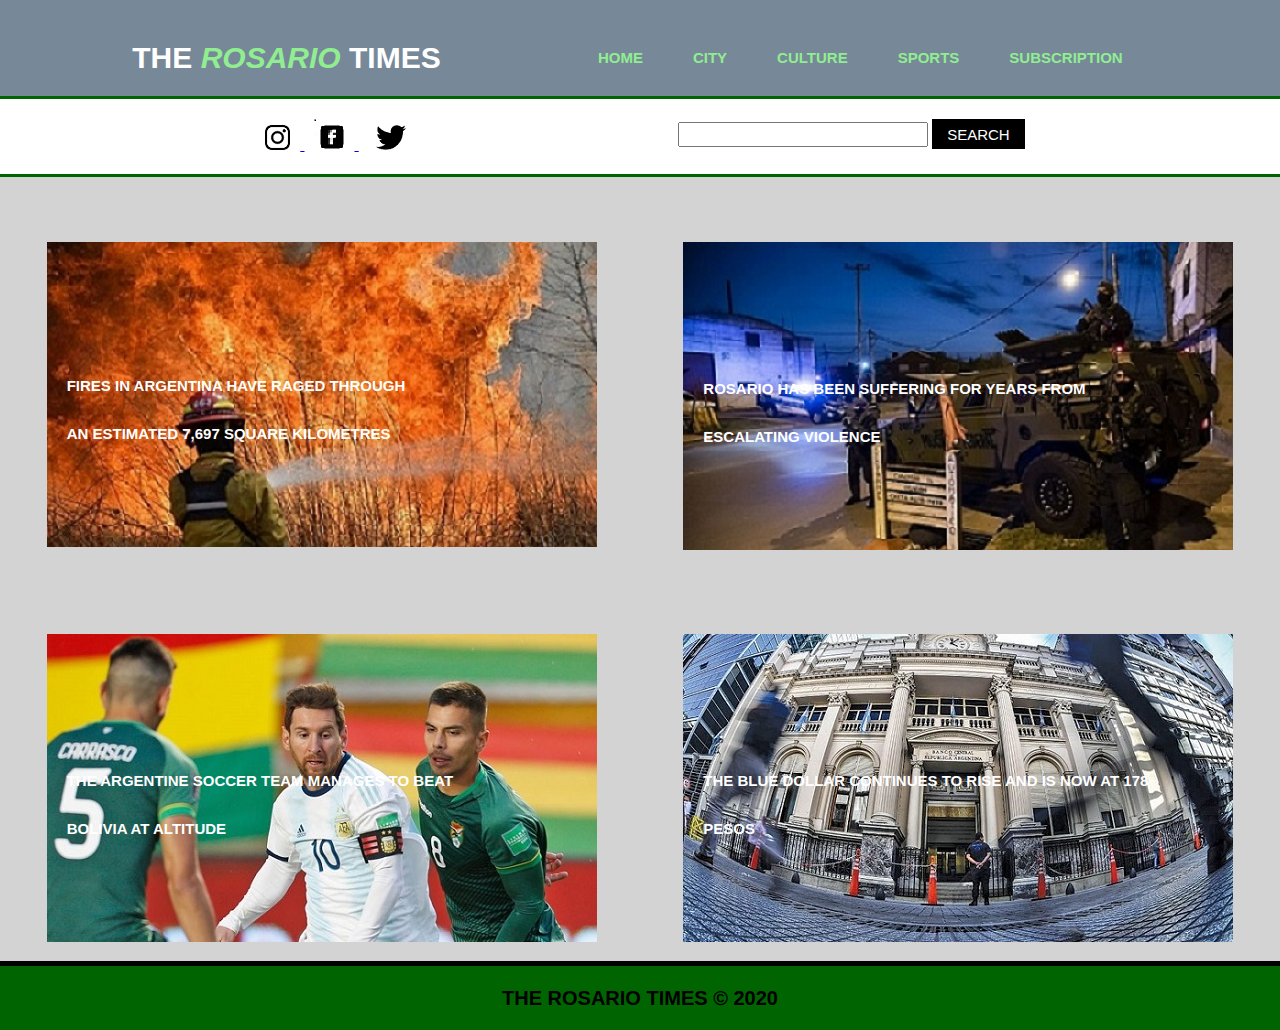
<file: index.html>
<!DOCTYPE html>
<html>
    <head>
        <meta charset="utf-8">
        <meta name="viewport" content="width=device-width">
        <title>The Rosario Times</title>
        <link rel="stylesheet" href="./CSS/body.css">
        <link rel="stylesheet" href="./CSS/header.css">
        <link rel="stylesheet" href="./CSS/section2.css">
        <link rel="stylesheet" href="./CSS/section1.css">
        <link rel="stylesheet" href="./CSS/footer.css">
        <link rel="stylesheet" href="./CSS/normalize.css">
    </head>
    </head>
    <body>
        <header>
            <div class="container">
                <div class="name">
                    <h1 id="h1">the <i><span class="highlight">rosario</span></i> times</h1>
                </div>
                <div class="nav">
                <nav>
                    <ul>
                        <li class="current"><a href="index.html">home</a></li>
                        <li class="current"><a href="index.html">city</a></li>
                        <li class="current"><a href="index.html">culture</a></li>
                        <li class="current"><a href="index.html">sports</a></li>
                        <li class="current"><a href="subscription.html">subscription</a></li>
                    </ul>
                </nav>
                </div>
            </div>
        </header>

        <section class="section1">
            <div class="container">
                <div class="menu">
                    <a href="index.html">
                        <img src="./Images/menu.png" alt="">
                    </a>
                </div>
                <div class="social-media">
                    <a href="index.html">
                        <img src="./Images/instagram.png" alt="">
                    </a>
                    <a href="index.html">
                        <img src="./Images/facebook.png" alt="">
                    </a>
                    <a href="index.html">
                        <img src="./Images/twitter.png" alt="">
                    </a>
                </div>
                <div class="search-logo">
                    <a href="index.html">
                        <img src="./Images/search.png" alt="">
                    </a>
                </div>
                <div class="search">
                    <form>
                        <input type="search" placeholder="">
                        <button type="submit" class="button">search</button>
                    </form>
                </div>
            </div>
        </section>

        <section class="section2">
            <div class="container">
                <article id="article1">
                    <figure>
                        <img src="./Images/fireman.jpg" alt="fireman">
                    </figure>
                    <h2>
                        <a href="./Noticias/noticia2.html">Fires in Argentina have raged through <br> an estimated 7,697 square kilometres</a>
                    </h2>
                </article>
                <article id="article2">
                    <figure>
                        <img src="./Images/federal-police.jpg" alt="fireman">
                    </figure>
                    <h2>
                        <a href="./Noticias/noticia1.html"> Rosario has been suffering for years from <br> escalating violence</a>
                    </h2>
                </article>
                <article id="article3">
                    <figure>
                        <img src="./Images/messi.jpg" alt="fireman">
                    </figure>
                    <h2>
                        <a href="index.html">The Argentine soccer team manages to beat <br> Bolivia at altitude</a>
                    </h2>
                </article>
                <article id="article4">
                    <figure>
                        <img src="./Images/dolar-blue.jpg" alt="fireman">
                    </figure>
                    <h2>
                        <a href="index.html">The blue dollar continues to rise and is now at 178 pesos</a>
                    </h2>
                </article>
            </div>
        </section>

        <footer>
            <p>
                the rosario times &copy; 2020
            </p>
        </footer>

    </body>
</html>
</file>
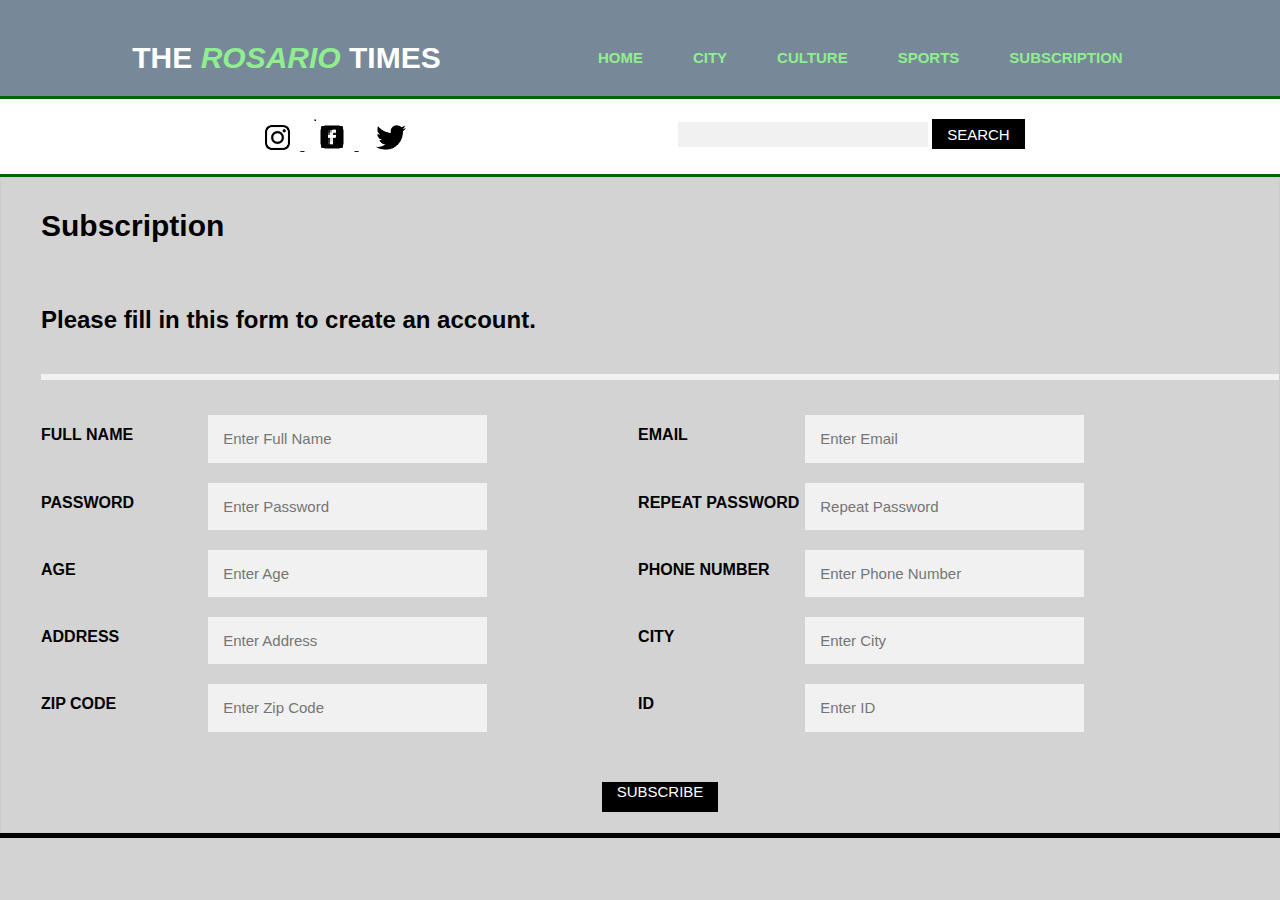
<file: subscription.html>
<!DOCTYPE html>
<html>
    <head>
        <meta charset="utf-8">
        <meta name="viewport" content="width=device-width">
        <title>The Rosario Times</title>
        <link rel="stylesheet" href="./CSS/body.css">
        <link rel="stylesheet" href="./CSS/header.css">
        <link rel="stylesheet" href="./CSS/subscription.css">
        <link rel="stylesheet" href="./CSS/section1.css">
        <link rel="stylesheet" href="./CSS/footer.css">
        <link rel="stylesheet" href="./CSS/normalize.css">
        <script src="./JS/validation.js"></script>
    </head>
    </head>
    <body>
        <header>
            <div class="container">
                <div class="name">
                    <h1 id="h1">the <i><span class="highlight">rosario</span></i> times</h1>
                </div>
                <div class="nav">
                <nav>
                    <ul>
                        <li class="current"><a href="index.html">home</a></li>
                        <li class="current"><a href="index.html">city</a></li>
                        <li class="current"><a href="index.html">culture</a></li>
                        <li class="current"><a href="index.html">sports</a></li>
                        <li class="current"><a href="subscription.html">subscription</a></li>
                    </ul>
                </nav>
                </div>
            </div>
        </header>

        <section class="section1">
            <div class="container">
                <div class="menu">
                    <a href="index.html">
                        <img src="./Images/menu.png" alt="">
                    </a>
                </div>
                <div class="social-media">
                    <a href="index.html">
                        <img src="./Images/instagram.png" alt="">
                    </a>
                    <a href="index.html">
                        <img src="./Images/facebook.png" alt="">
                    </a>
                    <a href="index.html">
                        <img src="./Images/twitter.png" alt="">
                    </a>
                </div>
                <div class="search-logo">
                    <a href="index.html">
                        <img src="./Images/search.png" alt="">
                    </a>
                </div>
                <div class="search">
                    <form>
                        <input type="search" placeholder="">
                        <button type="submit" class="button">search</button>
                    </form>
                </div>
            </div>
        </section>

        <section class="subscription">
            <form action="action_page.php" style="border:1px solid #ccc">
                <div class="container2">
                    <h3>
                      Subscription
                    </h3>
                    <h4>
                      Please fill in this form to create an account.
                    </h4>
                    <hr>
                    <div class="labelandinput">
                        <label for="name"><b>Full name</b></label>
                        <input id="nameinput" type="text" placeholder="Enter Full Name" name="name" required onfocus="namefocus(nameinput)" onblur="namevalidation(nameinput,nameinput.value)">
                        <p id="p1">(*)The name should have at least 6 characters</p>
                        <p id="p2">(*) You should leave a space between names</p>
                    </div>
                    <div class="labelandinput">
                        <label for="email"><b>Email</b></label>
                        <input id="emailinput" type="text" placeholder="Enter Email" name="email" required onfocus="emailfocus(emailinput)" onblur="emailvalidation(emailinput,emailinput.value)">
                        <p id="p3">(*)Insert a correct e-mail format</p>
                    </div>
                    <div class="labelandinput">
                        <label for="psw"><b>Password</b></label>
                        <input id="passwordinput" type="password" placeholder="Enter Password" name="psw" required onfocus="passwordfocus(passwordinput)" onblur="passwordvalidation(passwordinput,passwordinput.value)">
                        <p id="p4">(*)The password should contain at least 8 characters</p>
                    </div>
                    <div class="labelandinput">
                        <label for="psw-repeat"><b>Repeat Password</b></label>
                        <input id="rptpasswordinput" type="password" placeholder="Repeat Password" name="psw-repeat" required onfocus="rptpasswordfocus(rptpasswordinput)" onblur="rptpasswordvalidation(rptpasswordinput,rptpasswordinput.value,passwordinput.value)">
                        <p id="p5">(*)The passwords doesn't match</p>
                    </div>
                    <div class="labelandinput">
                        <label for="age"><b>Age</b></label>
                        <input id="ageinput" type="number" placeholder="Enter Age" name="age" required onfocus="agefocus(ageinput)" onblur="agevalidation(ageinput,ageinput.value)">
                        <p id="p6">(*)You should be at least 18 in order to subscribe to our page</p>
                    </div>
                    <div class="labelandinput">
                        <label for="phone"><b>Phone Number</b></label>
                        <input id="phoneinput" type="phone" placeholder="Enter Phone Number" name="phone" required onfocus="phonefocus(phoneinput)" onblur="phonevalidation(phoneinput,phoneinput.value)">
                        <p id="p7">(*)The Phone number must conatin at least 7 numbers</p>
                        <p id="p8">(*)The number must contain only numbers</p>
                    </div>
                    <div class="labelandinput">
                        <label for="address"><b>Address</b></label>
                        <input id="addressinput" type="address" placeholder="Enter Address" name="address" required onfocus="addressfocus(addressinput)" onblur="addressvalidation(addressinput,addressinput.value)">
                        <p id="p9">(*)The address must contain at least 5 characters</p>
                        <p id="p10">(*)You should leave a space in between</p>
                    </div>
                    <div class="labelandinput">
                        <label for="city"><b>City</b></label>
                        <input id="cityinput" type="text" placeholder="Enter City" name="city" required onfocus="cityfocus(cityinput)" onblur="cityvalidation(cityinput,cityinput.value)">
                        <p id="p11">(*)The city's name must contain at least 3 characters</p>
                    </div>
                    <div class="labelandinput">
                        <label for="zipcode"><b>Zip Code</b></label>
                        <input id="zipcodeinput" type="text" placeholder="Enter Zip Code" name="zipcode" required onfocus="zipcodefocus(zipcodeinput)" onblur="zipcodevalidation(zipcodeinput,zipcodeinput.value)">
                        <p id="p12">(*)The zip code must contain at least 3 characters</p>
                    </div>
                    <div class="labelandinput">
                        <label for="id"><b>ID</b></label>
                        <input id="idinput" type="id" placeholder="Enter ID" name="id" required onfocus="idfocus(idinput)" onblur="idvalidation(idinput,idinput.value)">
                        <p id="p13">(*)The ID must contain between 7 and 8 digits</p>
                    </div>
                    <div class="subbtn">
                        <button type="submit" class="subscribebtn" onclick="buttonvalidation()">Subscribe</button>
                    </div>
                </div>
            </form>
        </section>

        <footer>
            <p>
                the rosario times &copy; 2020
            </p>
        </footer>

    </body>
</html>
</file>
<file: CSS/body.css>
*{
    box-sizing: border-box;
  }

body {
    display: flex;
    flex-direction: column;
    font-family: Arial, Helvetica, sans-serif;
    font-size: 15px;
    line-height: 1.2;
    padding: 0px ;
    margin: 0px ;
    background-color: lightgray;
}

.container {
    display: flex;
    justify-content: space-evenly;
    flex-wrap: wrap;
}

h2 {
    font-size: 25px;
}
</file>
<file: CSS/header.css>
header {
    background-color:lightslategray;
    color: white;
    padding-top:20px;
    min-height:50px;
    border-bottom:darkgreen 3px solid;
}

header .name {
    align-self: flex-start;
    float: left;
}

header #name h1 {
    margin: 0;
}


header h1 {
    font-family: 'Gill Sans', 'Gill Sans MT', Calibri, 'Trebuchet MS', sans-serif;
    text-transform: uppercase;
}

header .nav {
    display: none;
}

header a {
    text-decoration: none;
    color: white;
    text-transform: uppercase;
    font-size: 15px;
    text-align: center;
}

header ul {
    margin: 0px;
    padding:0px;
}

header li {
    float: left;
    display: inline;
    padding: 0 25px 0 25px;
}

header .highlight, header .current a {
    color:lightgreen;
    font-weight: bold;
}

header a:hover {
    color: darkgreen;
    font-weight: bold;
}

@media(min-width:768px) {
    header .nav {
        display: inline;
        align-self: center;
        align-items: center;
    }
}
</file>
<file: CSS/section2.css>
.section2 {
    display: flex;
    justify-content: center;
    flex-wrap: wrap;
    padding: 0px;
    margin: 0px;
}

.section2 h2 {
    align-self: center;
    position: absolute;
    margin: 0px;
    padding: 0px;
    margin-top: -330px;
    margin-left: 60px;
    margin-right: 80px;
    font-size: 40px;
}

.section2 a {
    text-decoration: none;
    color: white;
    text-transform: uppercase;
    font-size: 15px;
    text-align: center;
}

.section2 a:hover {
    color: black;
    font-weight: bold;
}

.section2 img { 
    margin-top: 50px;
}

@media(min-width:768px) {
    .section2 {
        display: flex;
        justify-content: flex-start;
        }
}
</file>
<file: CSS/section1.css>
.section1 {
    background-color:white;
    color: white;
    padding-top:20px;
    min-height:50px;
    border-bottom:darkgreen 3px solid;
    padding-bottom: 20px;
}

.section1 .social-media img {
    padding-left: 10px;
    padding-right: 10px;
    border: black;
    border-left: 2px;
    border-right: 2px;
}

.section1 a:hover {
    color: darkgreen;
    font-weight: bold;
}

.section1 .social-media {
    justify-content: flex-start;
}

.section1 .search {
    justify-content: flex-end;
    display: none;
}

.section1 form {
    float: right;
    margin-top: 0px;
}

.section1 input[type="search"] {
    padding: 4px;
    height: 25px;
    width: 250px;
}

.section1 .button {
    height: 30px;
    background: black;
    color: white;
    border: none;
    padding-left: 15px;
    padding-right: 15px;
    text-transform: uppercase;
    cursor: pointer;
}

.section1 .button:hover {
    color: darkgreen;
    font-weight: bold;
}

@media(min-width:768px) {

    .section1 .search {
        justify-content: flex-end;
        display: flex;
    }

    .section1 .menu { 
        display: none;
    }

    .section1 .search-logo { 
        display: none;
    }
}
</file>
<file: CSS/footer.css>
footer {
    display: flex;
    justify-content: center;
    background-color: darkgreen;
    color: black;
    border-top: black 5px solid;
    text-transform: uppercase;
    font-size: 20px;
    font-weight: bold;
    font-family: 'Franklin Gothic Medium', 'Arial Narrow', Arial, sans-serif;
}
</file>
<file: CSS/subscription.css>
.subscription {
    display: flex;
    justify-content: center;
}

.container2 {
    display: flex;
    flex-wrap: wrap;
    justify-content: flex-start;
    margin-left: 40px;
}
.subscription h3 {
    display: flex;
    justify-content: left;
    width: 100%;
    font-size: 30px;
    font-family: 'Gill Sans', 'Gill Sans MT', Calibri, 'Trebuchet MS', sans-serif;
}

.subscription h4 {
    display: flex;
    justify-content: left;
    width: 100%;
    font-size: 24px;
    font-family: 'Gill Sans', 'Gill Sans MT', Calibri, 'Trebuchet MS', sans-serif;
}

.labelandinput {
    display: flex;
    justify-content: flex-start;
    width: 45%;
    margin: 10px 40px 10px 0;
}

label {
    display: flex;
    flex-direction: column;
    align-items: flex-start;
    text-transform: uppercase;
    width: 30%;
    font-size: 16px;
    margin-top: 10px;
}

  input {
    display: flex;
    flex-direction: column;
    align-items: flex-start;
    justify-content: flex-start;
    align-self: flex-start;
    padding: 15px;
    margin: 5px 0 22px 0;
    display: inline-block;
    width: 50%;
    border: none;
    background: #f1f1f1;
    margin-right: 20px;
}

.subscription hr {
  border: 3px solid #f1f1f1;
  margin-bottom: 25px;
  width: 100%;
}

.subscription .subbtn {
    display: flex;
    justify-content: center;
    width: 100%;
}

.subscription .subscribebtn {
    display: flex;
    justify-content: center;
    height: 30px;
    background: black;
    color: white;
    border: none;
    padding-left: 15px;
    padding-right: 15px;
    text-transform: uppercase;
    cursor: pointer;
    margin-top: 40px;
    margin-bottom: 20px;
}

.subscription .subscribebtn:hover {
    color: darkgreen;
    font-weight: bold;
}

@media(max-width:768px) {
  .labelandinput {
    display: flex;
    justify-content: center;
    width: 100%;
    margin: 10px 40px 10px 0;
  }
  

  label {
    display: flex;
    flex-direction: column;
    align-items: flex-start;
    text-transform: uppercase;
    width: 30%;
    font-size: 16px;
    margin-top: 10px;
  }

  input {
    display: flex;
    flex-direction: column;
    align-items: flex-start;
    justify-content: flex-start;
    align-self: flex-start;
    padding: 15px;
    margin: 5px 0 22px 0;
    display: inline-block;
    width: 70%;
    border: none;
    background: #f1f1f1;
  }
}

p {
  display: flex;
  justify-content: flex-start;
  color: red;
  display: none;
  width: 20%;
}
</file>
